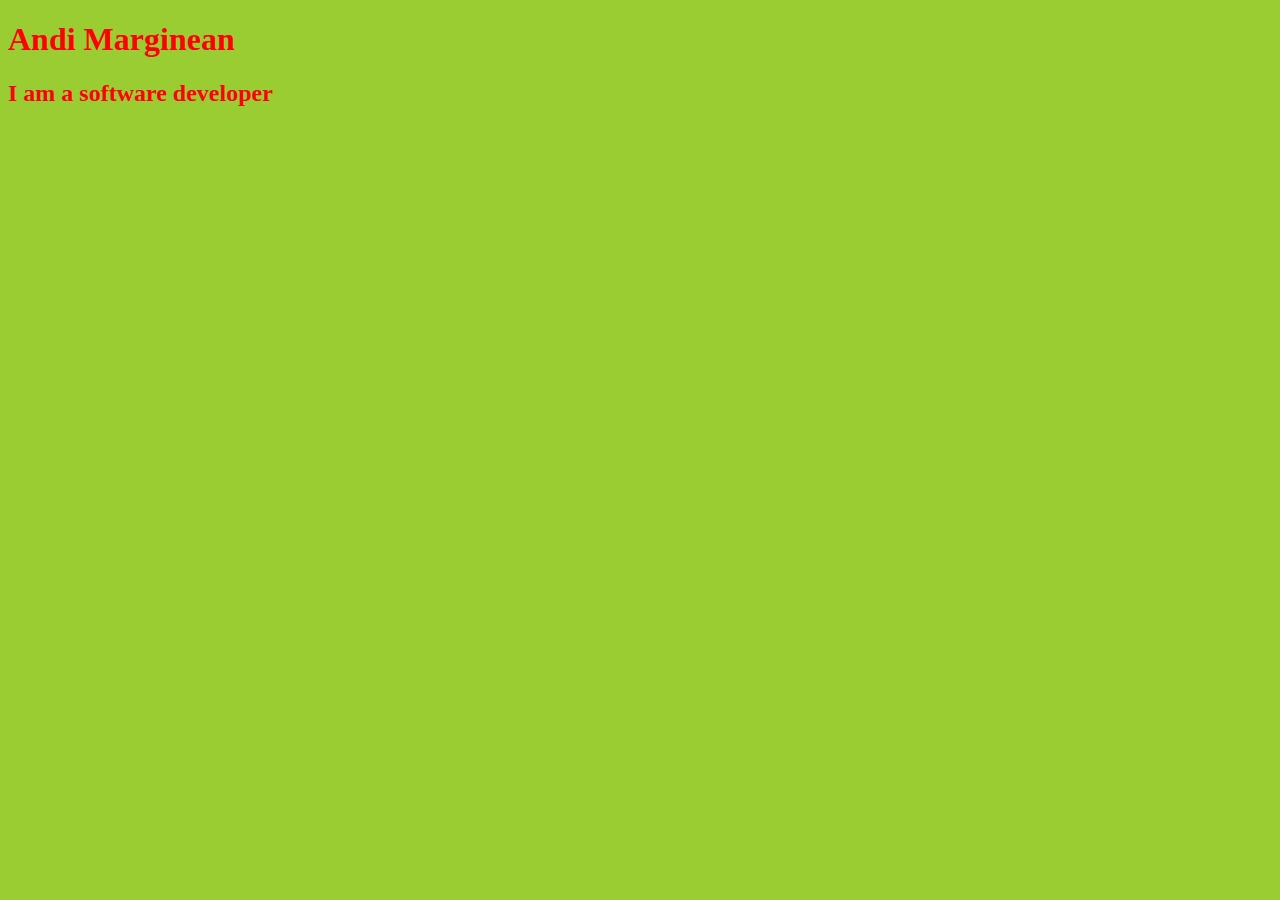
<file: index.html>
<!DOCTYPE html>

<html> 
  <head>
    <title>Andi Marginean SWD</title> 
    <meta charset="utf-8">
    <link rel="stylesheet "href="./Resources/CSS/index.css">      
  </head>

  <body> 
    <h1>Andi Marginean</h1>
    <h2>I am a software developer</h2> 
  </body>
</html>
</file>
<file: Resources/CSS/index.css>
* {
    font-family: Georgia;
  }
  
  
  h1,h2 {
    color: red;
  }
  
  
  p, 
  li {
    font-size: 18px;
  }
  
  
  a {
    text-decoration: none;
  }

  body{
    background-color: yellowgreen;
  }
</file>
